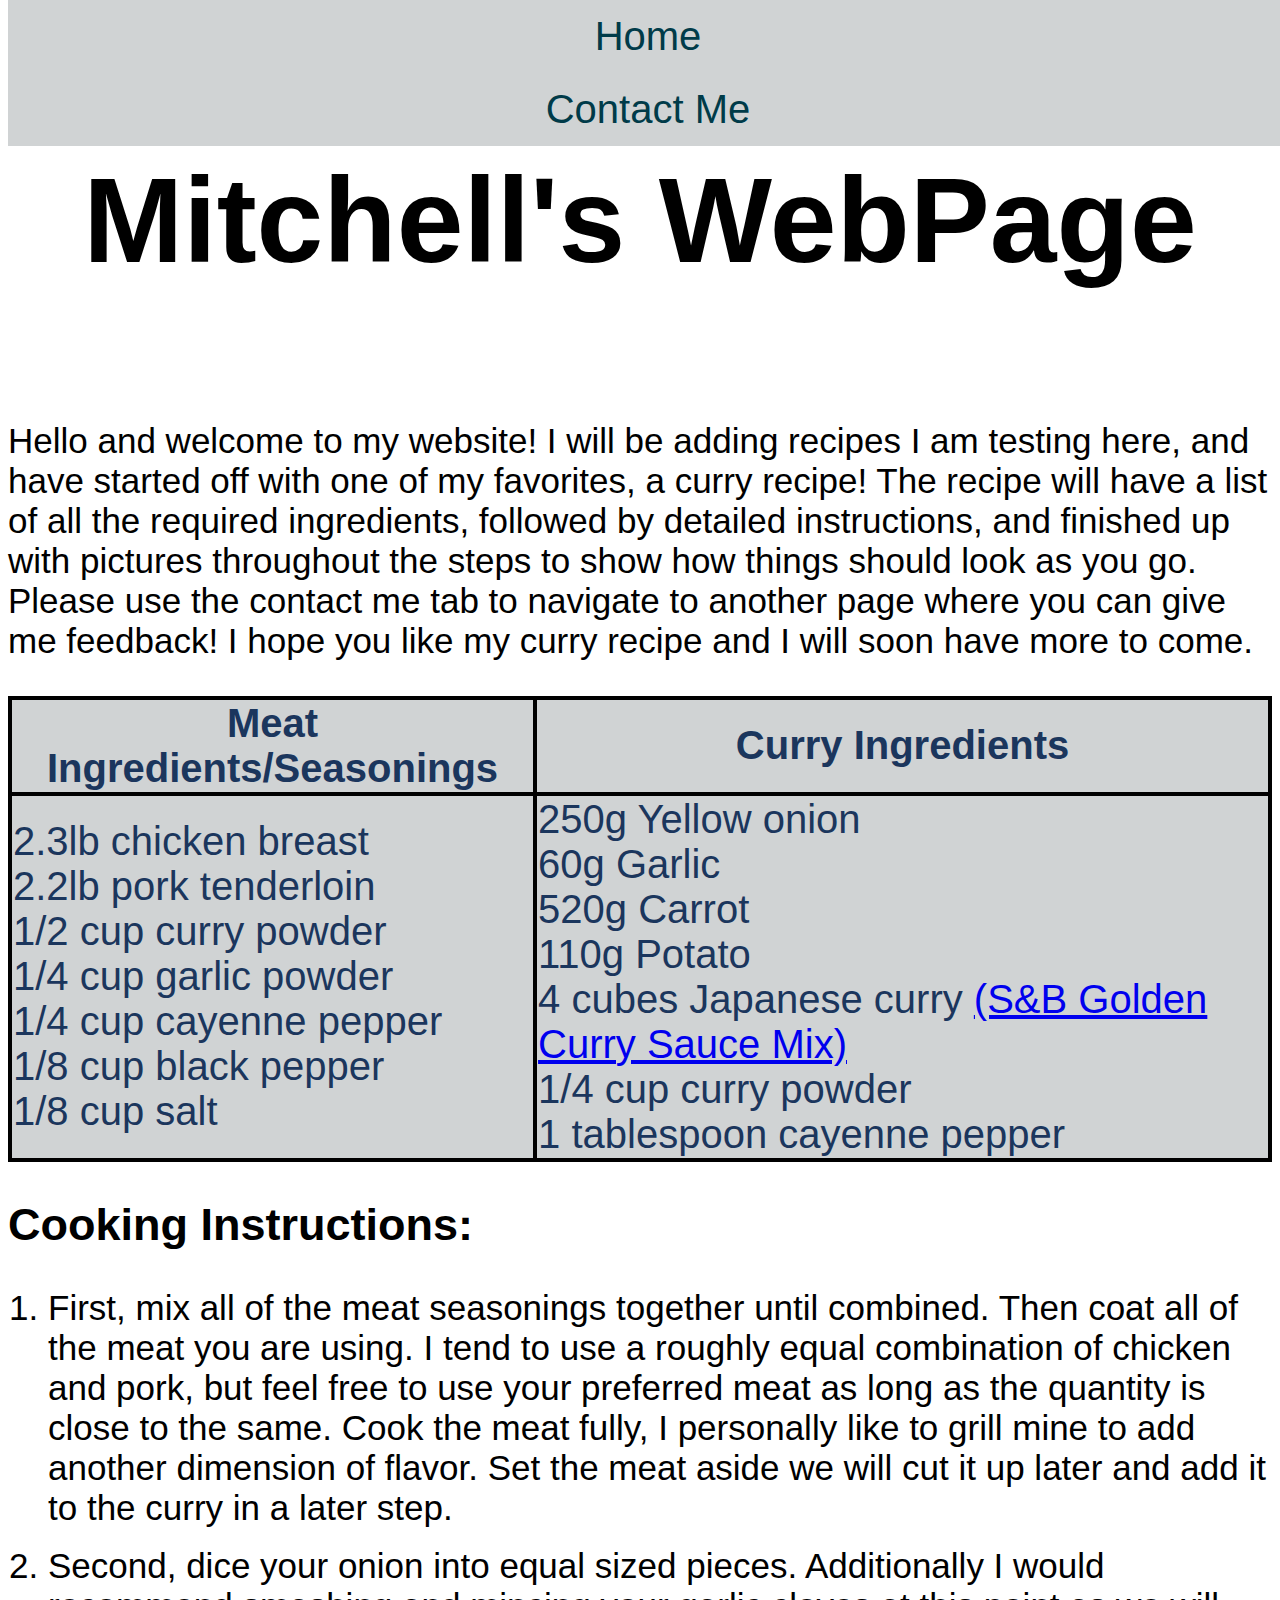
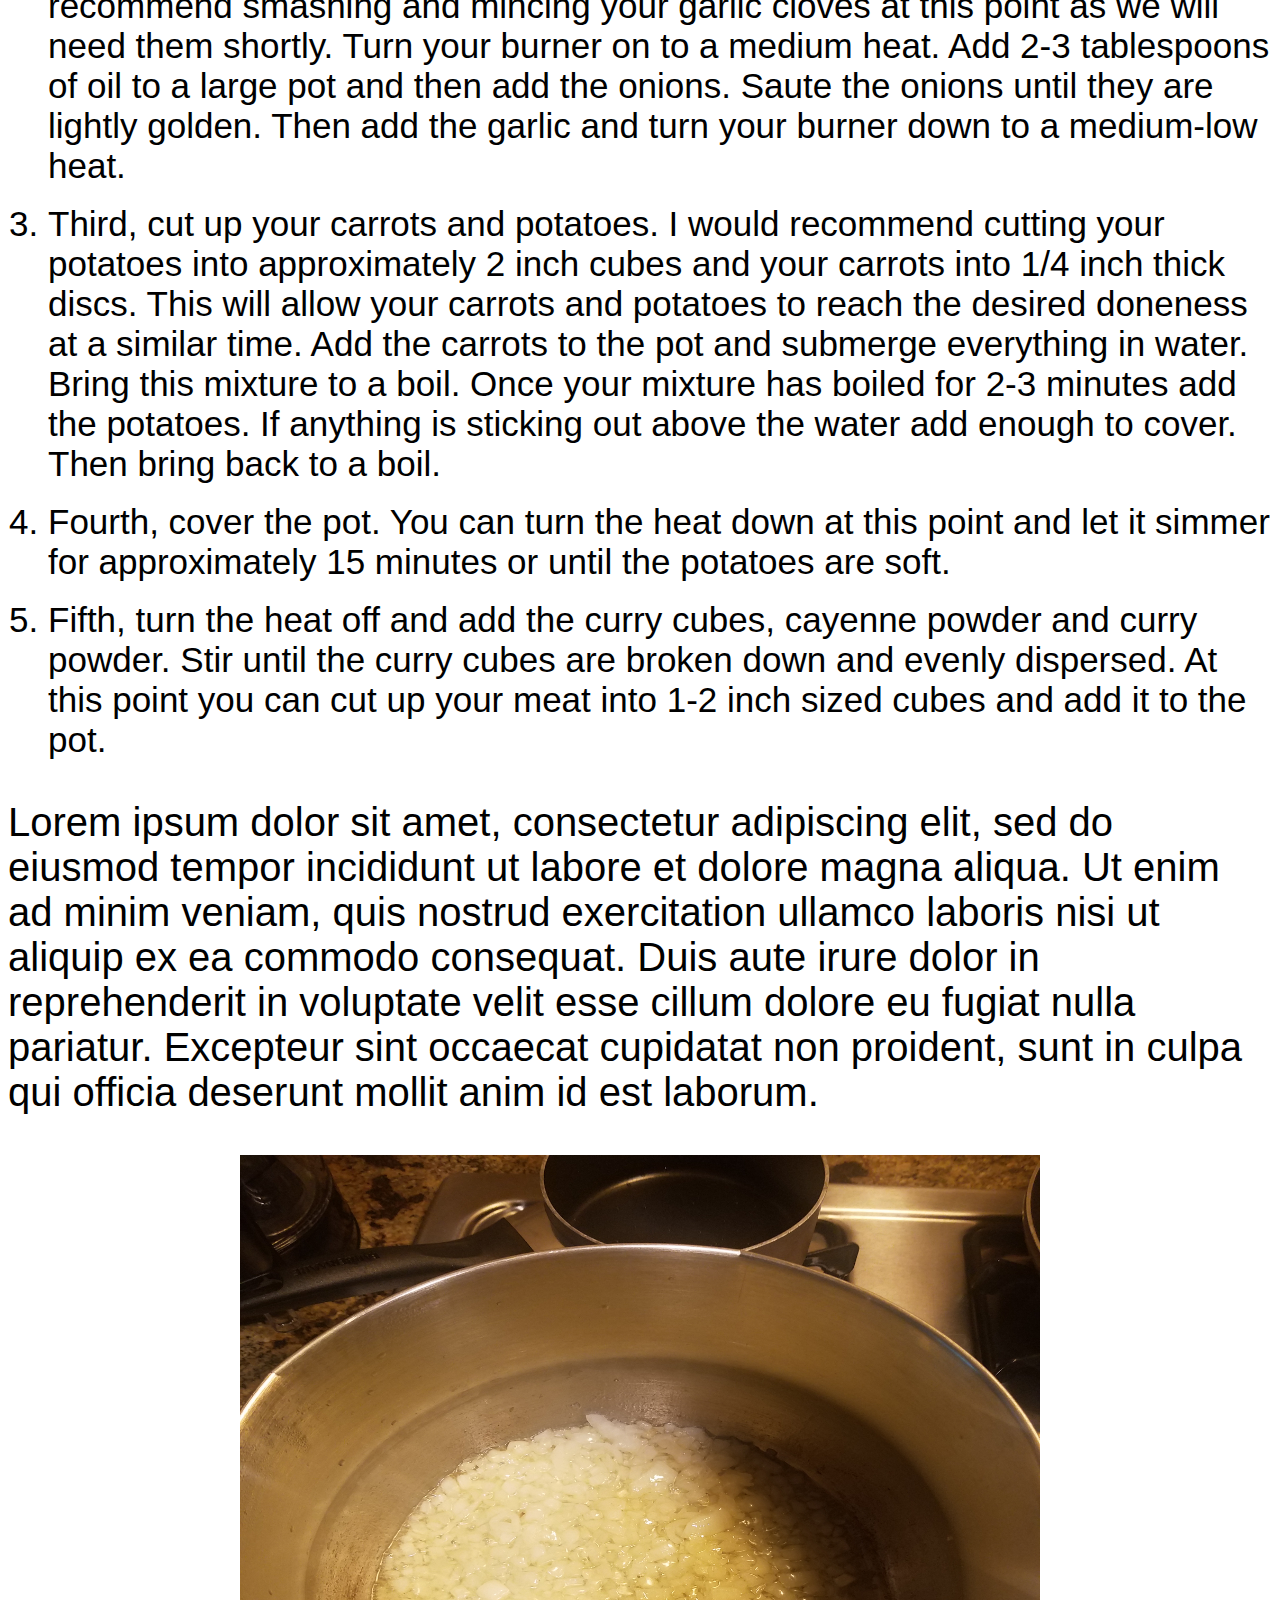
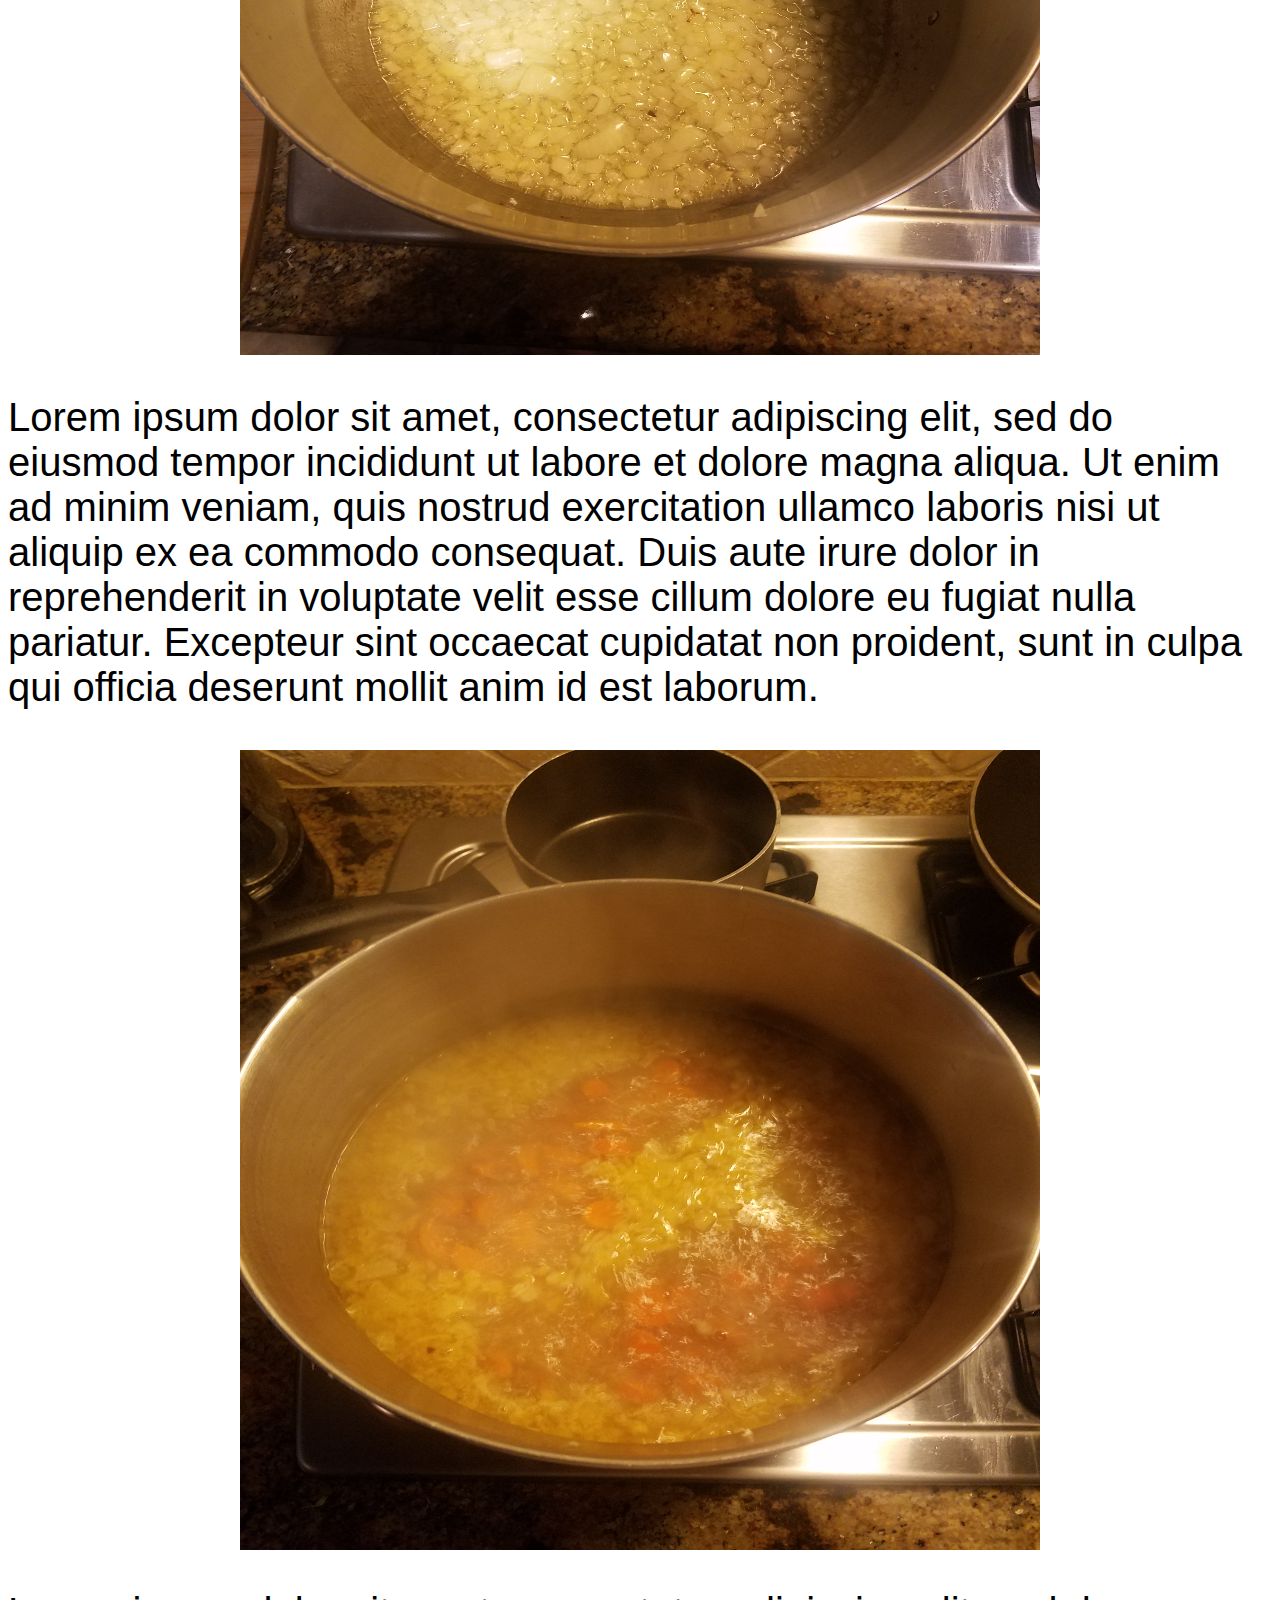
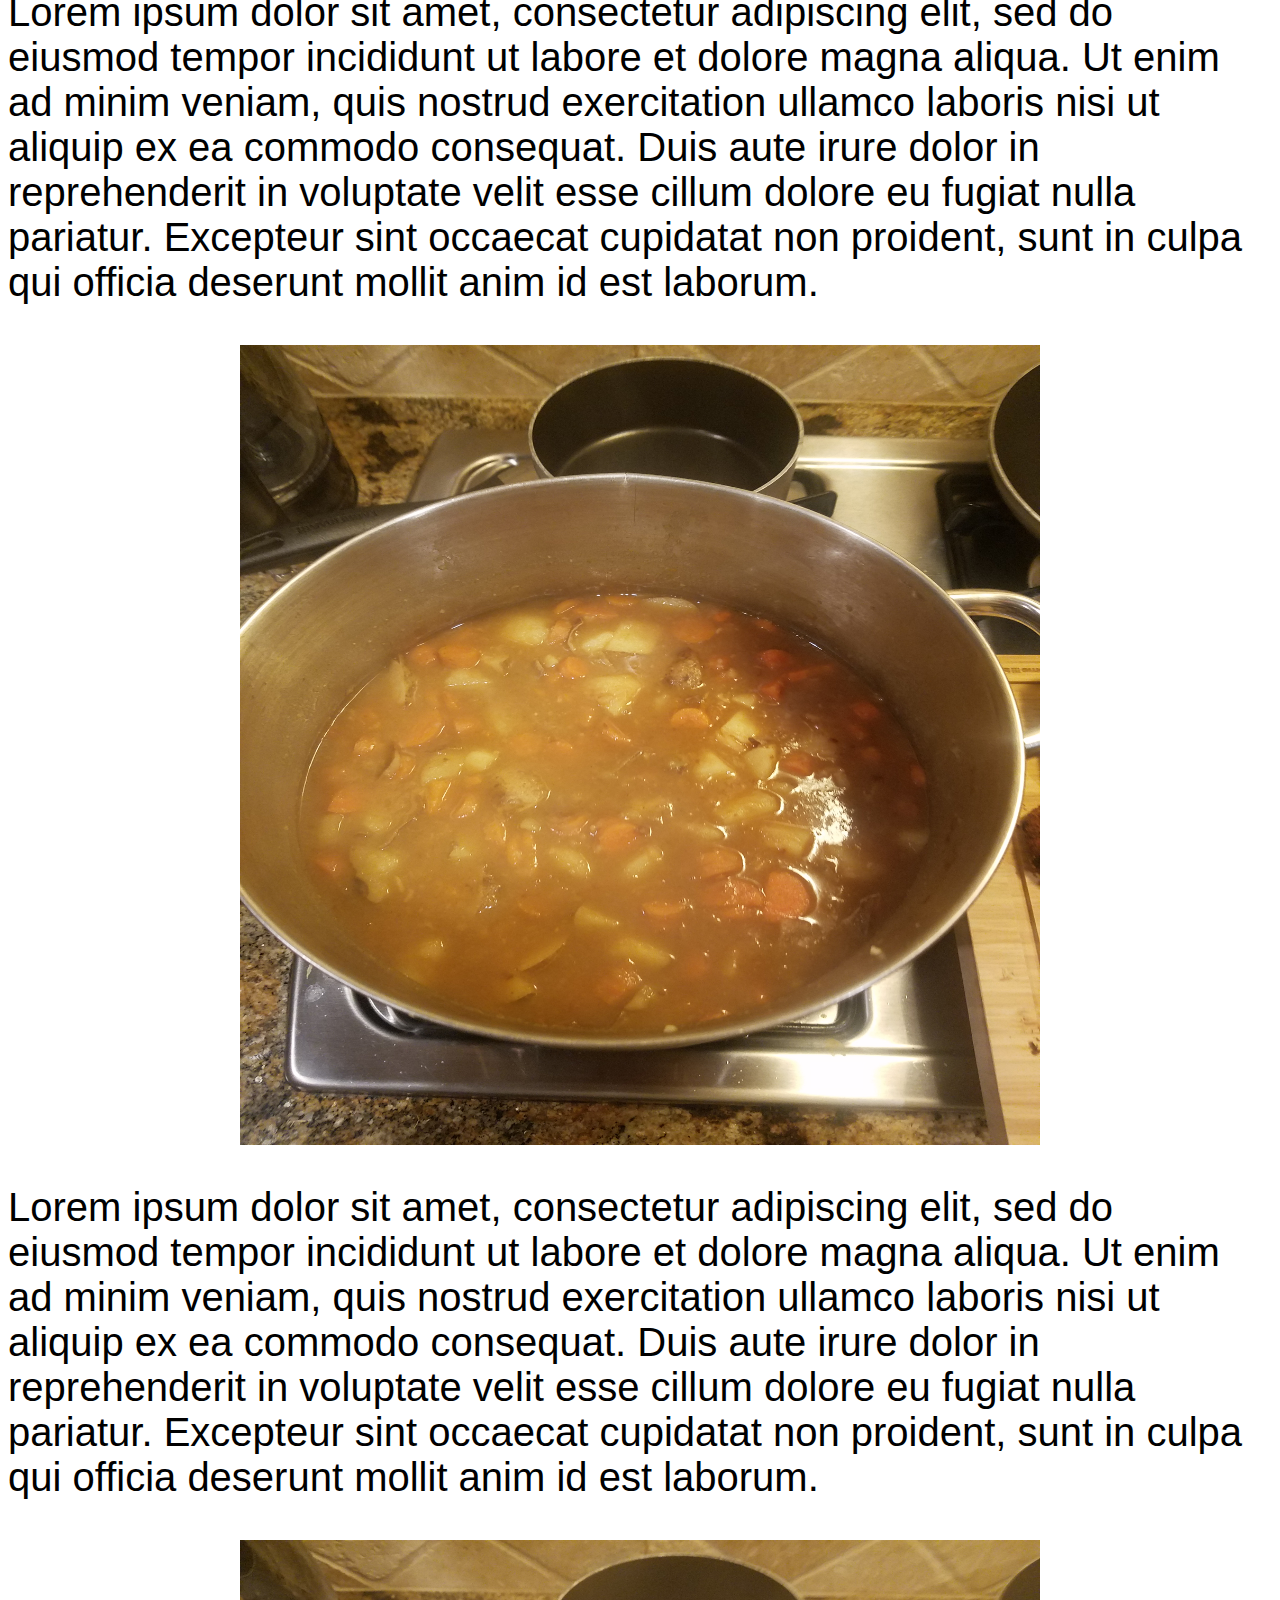
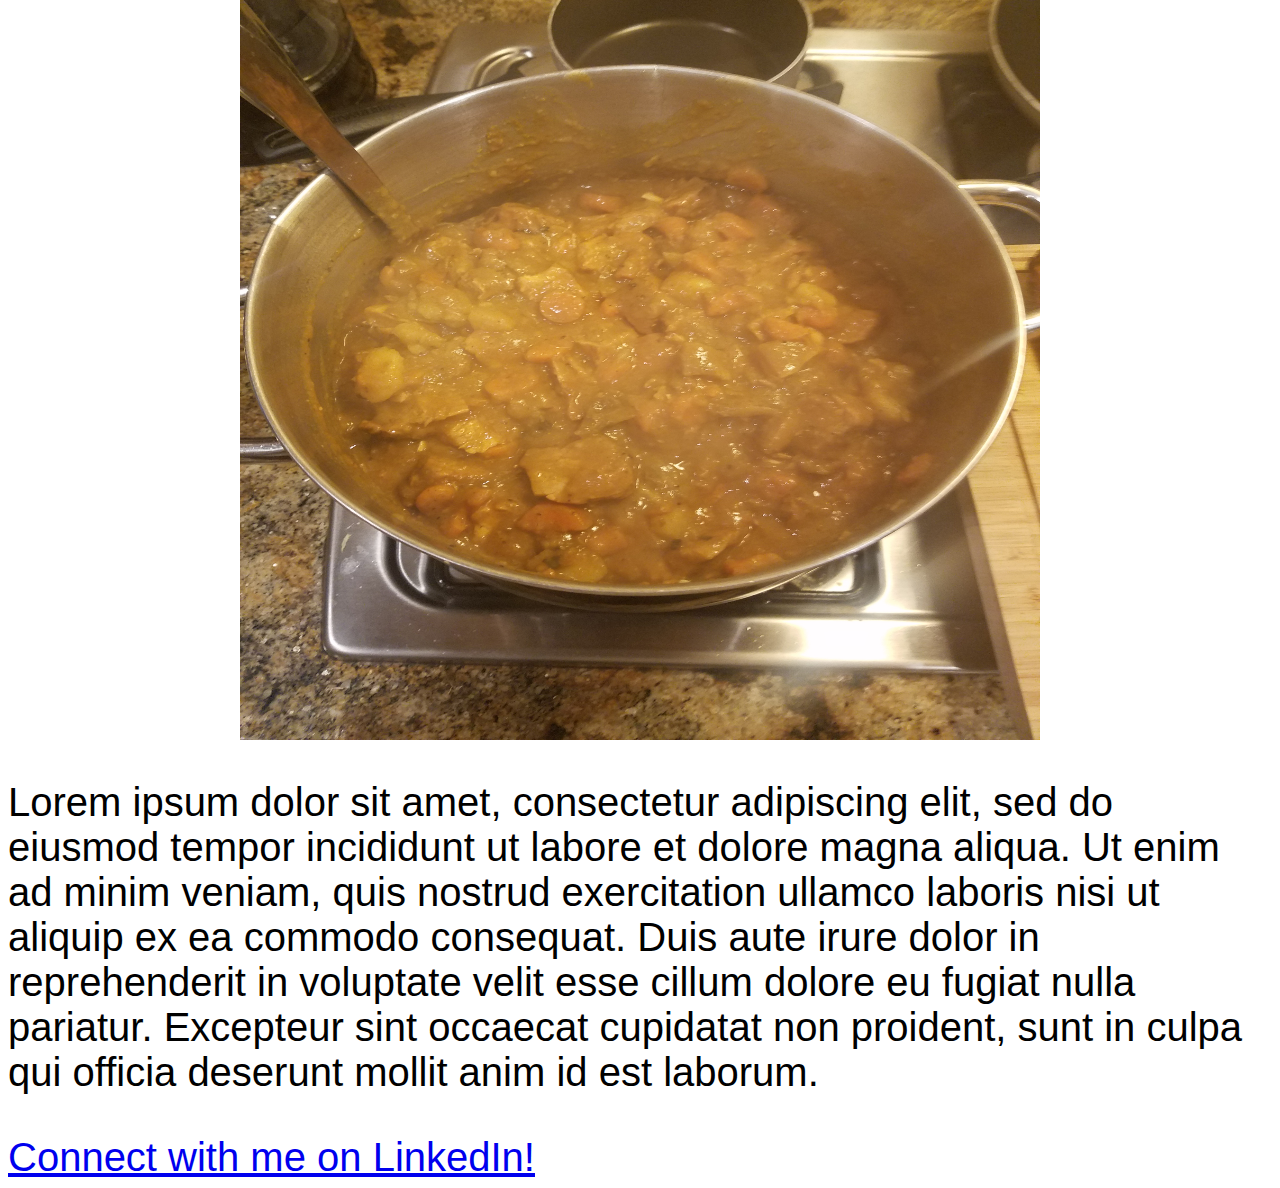
<file: FinalWebPage/index.html>
<html>
<head>
	<link rel="stylesheet" type="text/css" href="styles.css">
	<meta charset="utf-8"/>
</head>
<style type="text/css">
	table, th, td {
		font-size: 40px; 
		border: 4px solid black;
		border-collapse: collapse; 
		background-color: #d0d3d4;
	}
	.information {
  		margin: 40px;
	}
</style>
<body>
	<div class="navbar">
  <a href="index.html" style="font-size: 40px;">Home</a>
  <a href="contact.html" style="font-size: 40px;">Contact Me</a>
</div>
<div class="main">
	<h1 style="text-align: center;">Mitchell's WebPage</h1>
</div>
<div>
	<p style="font-size: 35px;">Hello and welcome to my website! I will be adding recipes I am testing here, and have started off with one of my favorites, a curry recipe! The recipe will have a list of all the required ingredients, followed by detailed instructions, and finished up with pictures throughout the steps to show how things should look as you go. Please use the contact me tab to navigate to another page where you can give me feedback! I hope you like my curry recipe and I will soon have more to come.</p>
</div>
<div>
	<table id="Ingredients" style="color: #1b365d;">
  <tr>
    <th>Meat Ingredients/Seasonings</th>
    <th>Curry Ingredients</th>
  </tr>
  <tr>
    <td>
    	2.3lb chicken breast<br>
    	2.2lb pork tenderloin<br>
    	1/2 cup curry powder<br>
    	1/4 cup garlic powder<br>
    	1/4 cup cayenne pepper<br>
    	1/8 cup black pepper<br>
    	1/8 cup salt<br>
    </td>
    <td>
    	250g Yellow onion<br>
    	60g Garlic<br>
    	520g Carrot<br>
    	110g Potato<br>
    	4 cubes Japanese curry <a href="https://www.amazon.com/Golden-Curry-Sauce-Mix-8-4-Ounce/dp/B0011UGYLM">(S&B Golden Curry Sauce Mix)</a><br>
    	1/4 cup curry powder<br>
    	1 tablespoon cayenne pepper<br>
    </td>
  </tr>
</table>
<div>
	<h2 style="font-size: 45px">Cooking Instructions:</h2>
	<ol>
		<li style="font-size: 35px;">First, mix all of the meat seasonings together until combined. Then coat all of the meat you are using. I tend to use a roughly equal combination of chicken and pork, but feel free to use your preferred meat as long as the quantity is close to the same. Cook the meat fully, I personally like to grill mine to add another dimension of flavor. Set the meat aside we will cut it up later and add it to the curry in a later step.</li><br>
		<li style="font-size: 35px;">Second, dice your onion into equal sized pieces. Additionally I would recommend smashing and mincing your garlic cloves at this point as we will need them shortly. Turn your burner on to a medium heat. Add 2-3 tablespoons of oil to a large pot and then add the onions. Saute the onions until they are lightly golden. Then add the garlic and turn your burner down to a medium-low heat.</li><br>
		<li style="font-size: 35px;">Third, cut up your carrots and potatoes. I would recommend cutting your potatoes into approximately 2 inch cubes and your carrots into 1/4 inch thick discs. This will allow your carrots and potatoes to reach the desired doneness at a similar time. Add the carrots to the pot and submerge everything in water. Bring this mixture to a boil. Once your mixture has boiled for 2-3 minutes add the potatoes. If anything is sticking out above the water add enough to cover. Then bring back to a boil.</li><br>
		<li style="font-size: 35px;">Fourth, cover the pot. You can turn the heat down at this point and let it simmer for approximately 15 minutes or until the potatoes are soft.</li><br>
		<li style="font-size: 35px;">Fifth, turn the heat off and add the curry cubes, cayenne powder and curry powder. Stir until the curry cubes are broken down and evenly dispersed. At this point you can cut up your meat into 1-2 inch sized cubes and add it to the pot.</li>
	</ol>
</div>
<div>
	<p style="font-size: 40px">Lorem ipsum dolor sit amet, consectetur adipiscing elit, sed do eiusmod tempor incididunt ut labore et dolore magna aliqua. Ut enim ad minim veniam, quis nostrud exercitation ullamco laboris nisi ut aliquip ex ea commodo consequat. Duis aute irure dolor in reprehenderit in voluptate velit esse cillum dolore eu fugiat nulla pariatur. Excepteur sint occaecat cupidatat non proident, sunt in culpa qui officia deserunt mollit anim id est laborum.</p>
</div>
</div>
<div class="information">
<img src="oniongarlic.jpg" alt="Sauteing Onions and Garlic" width="800" height="800" class="pictures">
</div>
<div>
	<p style="font-size: 40px;">Lorem ipsum dolor sit amet, consectetur adipiscing elit, sed do eiusmod tempor incididunt ut labore et dolore magna aliqua. Ut enim ad minim veniam, quis nostrud exercitation ullamco laboris nisi ut aliquip ex ea commodo consequat. Duis aute irure dolor in reprehenderit in voluptate velit esse cillum dolore eu fugiat nulla pariatur. Excepteur sint occaecat cupidatat non proident, sunt in culpa qui officia deserunt mollit anim id est laborum.</p>
</div>
<div class="information">
<img src="carrotsboil.jpg" alt="Boiling Carrots with Onion and Garlic" width="800" height="800" class="pictures">
</div class="information">
<div>
	<p style="font-size: 40px;">Lorem ipsum dolor sit amet, consectetur adipiscing elit, sed do eiusmod tempor incididunt ut labore et dolore magna aliqua. Ut enim ad minim veniam, quis nostrud exercitation ullamco laboris nisi ut aliquip ex ea commodo consequat. Duis aute irure dolor in reprehenderit in voluptate velit esse cillum dolore eu fugiat nulla pariatur. Excepteur sint occaecat cupidatat non proident, sunt in culpa qui officia deserunt mollit anim id est laborum.</p>
</div>
<div>
<img src="addpotatoes.jpg" alt="Boiling Potatoes, Carrots, Onion, and Garlic" width="800" height="800" class="pictures">
</div>
<div>
	<p style="font-size: 40px;">Lorem ipsum dolor sit amet, consectetur adipiscing elit, sed do eiusmod tempor incididunt ut labore et dolore magna aliqua. Ut enim ad minim veniam, quis nostrud exercitation ullamco laboris nisi ut aliquip ex ea commodo consequat. Duis aute irure dolor in reprehenderit in voluptate velit esse cillum dolore eu fugiat nulla pariatur. Excepteur sint occaecat cupidatat non proident, sunt in culpa qui officia deserunt mollit anim id est laborum.</p>
</div>
<div class="information">
<img src="finishedcurry.jpg" alt="Finished Curry" width="800" height="800" class="pictures">
</div>
<div>
	<p style="font-size: 40px;">Lorem ipsum dolor sit amet, consectetur adipiscing elit, sed do eiusmod tempor incididunt ut labore et dolore magna aliqua. Ut enim ad minim veniam, quis nostrud exercitation ullamco laboris nisi ut aliquip ex ea commodo consequat. Duis aute irure dolor in reprehenderit in voluptate velit esse cillum dolore eu fugiat nulla pariatur. Excepteur sint occaecat cupidatat non proident, sunt in culpa qui officia deserunt mollit anim id est laborum.</p>
</div>
<div>
	<a href="https://www.linkedin.com/in/mitchelljurka/" style="font-size: 40px;">Connect with me on LinkedIn!</a>
</div>
</body>
</html>
</file>
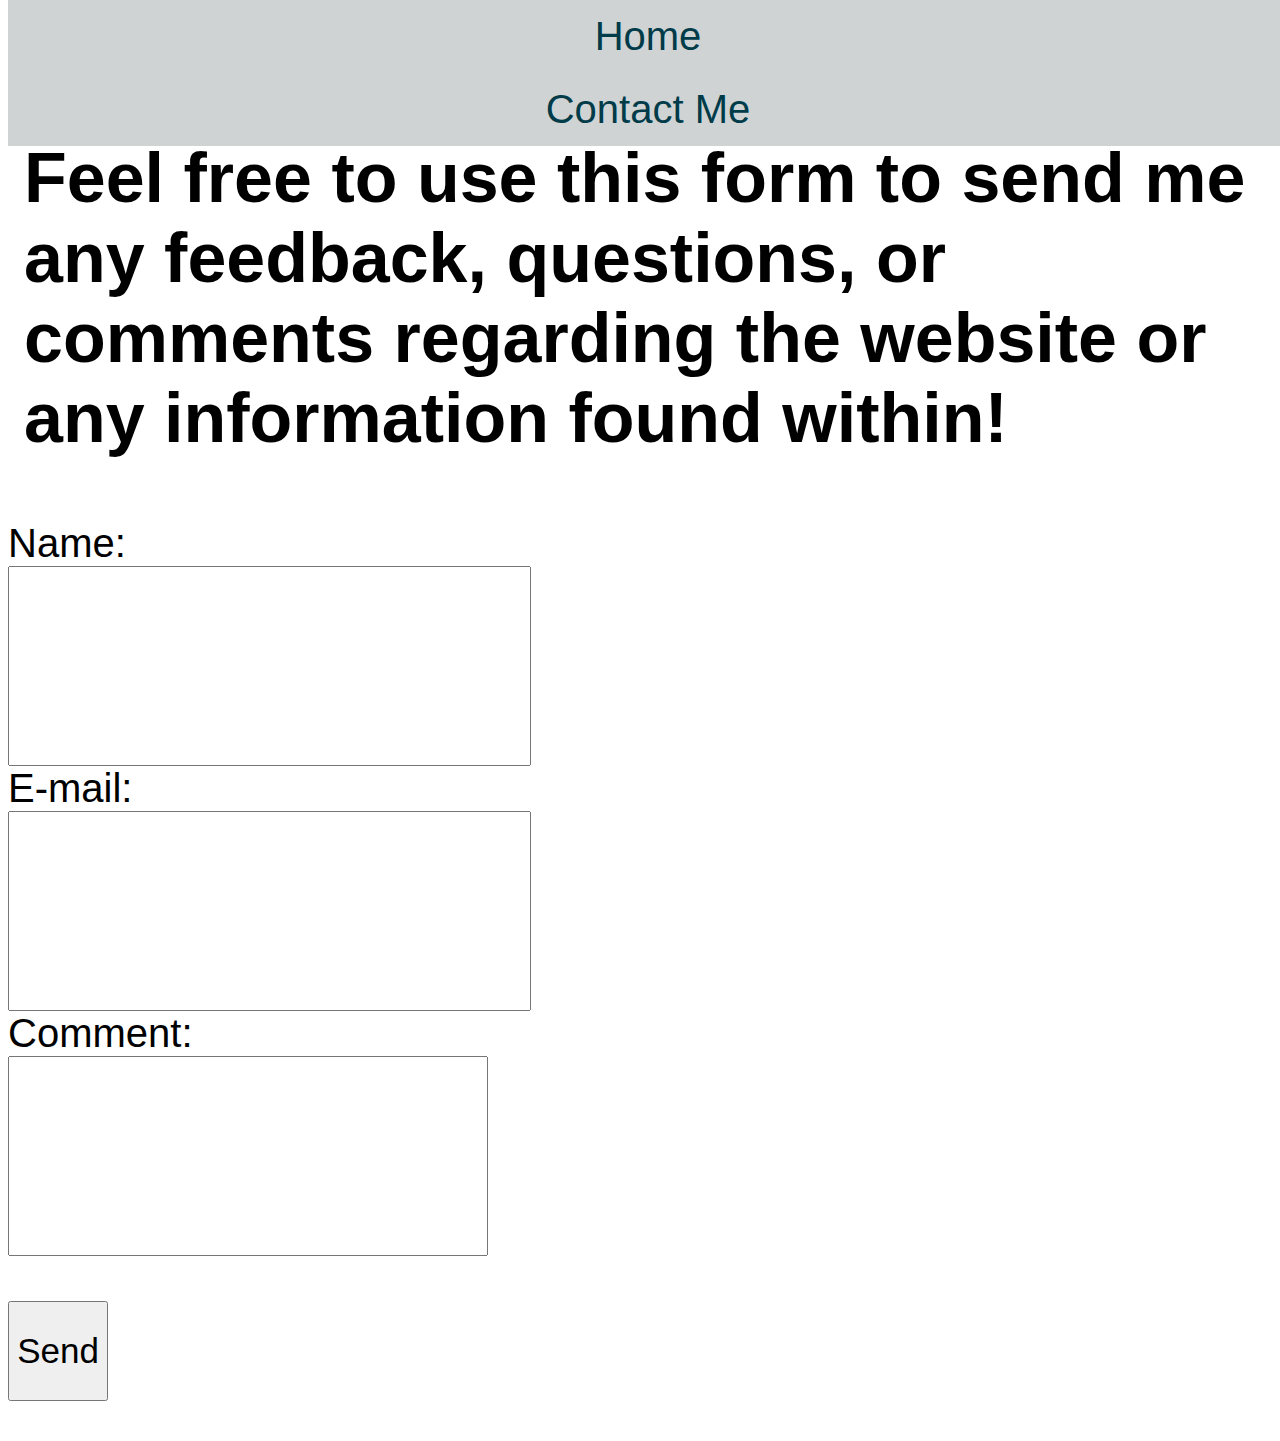
<file: FinalWebPage/contact.html>
<html>
<head>
	<link rel="stylesheet" type="text/css" href="styles.css">
	<meta charset="utf-8"/>
</head>
<style type="text/css">
	.formscaled {
	}
</style>
<body>
	<div class="navbar">
  <a href="index.html"style="font-size: 40px;">Home</a>
  <a href="contact.html"style="font-size: 40px;">Contact Me</a>
</div>
<div class="main" style="font-size: 35px; margin-top: 75px;">
	<h1>Feel free to use this form to send me any feedback, questions, or comments regarding the website or any information found within!</h1>
</div>
<div class="formscaled">
	<form action="mailto:mjurka@luc.edu" method="post" enctype="text/plain" style="font-size: 40px;">
	Name:<br>
	<input type="text" name="name" style="height: 200px; font-size: 40px;"><br>
	E-mail:<br>
	<input type="text" name="mail" style="height: 200px; font-size: 40px;"><br>
	Comment:<br>
<input type="text" name="comment" size="500" style="height: 200px; width: 480px; font-size: 40px;"><br><br>
<input type="submit" value="Send" style="height: 100px; width: 100px; font-size: 35px;">
</form>
</div>
</body>
</html>
</file>
<file: FinalWebPage/styles.css>
body {
  font-family: Georgia, Arial, sans-serif;
}
@media (max-width: 480px) {

}
.navbar {
  overflow: hidden;
  background-color: #d0d3d4;
  position: fixed;
  top: 0;
  width: 100%;
}
.navbar a {
  float: center;
  display: block;
  color: #003b49;
  text-align: center;
  padding: 14px 16px;
  text-decoration: none;
  font-size: 17px;
  font-family: Georgia, Arial, sans-serif;
}
.navbar a:hover {
  background: #ddd;
  color: black;
}
.main {
  font-size: 60px;
  padding: 16px;
  margin-top: 55px;
}
.pictures {
  display: block;
  margin-left: auto;
  margin-right: auto;
}
#Ingredients {
  margin-left: auto;
  margin-right: auto;
}
h1 {

}
p {
}
</file>
